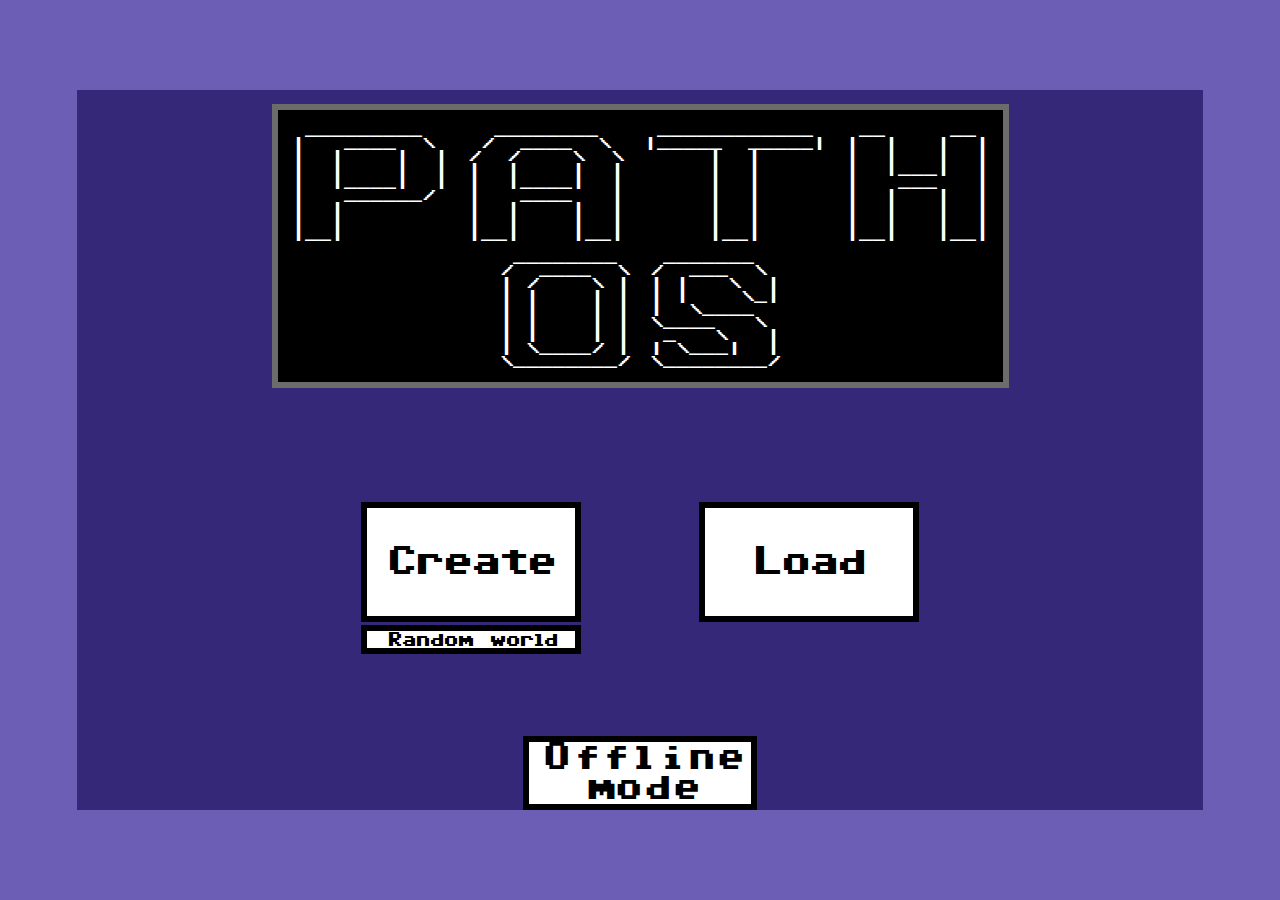
<file: index.html>
<!DOCTYPE html>
<html lang="en">
<head>
    <meta charset="UTF-8">
    <meta http-equiv="X-UA-Compatible" content="IE=edge">
    <meta name="viewport" content="width=device-width, initial-scale=1.0">
    <link rel="stylesheet" href="path_OS.css">
    <link rel="icon" type="image/x-icon" href="favicon.png">
    <title>Path OS</title>
</head>
<body>
    <div class="logo">
        <div class="word">
            <!--P-->
            <div class="letter">
                <p dir="ltr"><span>&nbsp;_________</span></p>
                <p dir="ltr"><span>|&nbsp;&nbsp;&nbsp;____&nbsp;&nbsp;\</span></p>
                <p dir="ltr"><span>|&nbsp;&nbsp;|&nbsp;&nbsp;&nbsp;&nbsp;|&nbsp;&nbsp;|</span></p>
                <p dir="ltr"><span>|&nbsp;&nbsp;|&nbsp;&nbsp;&nbsp;&nbsp;|&nbsp;&nbsp;|</span></p>
                <p dir="ltr"><span>|&nbsp;&nbsp;|____|&nbsp;&nbsp;|</span></p>
                <p dir="ltr"><span>|&nbsp;&nbsp;&nbsp;______/</span></p>
                <p dir="ltr"><span>|&nbsp;&nbsp;|</span></p>
                <p dir="ltr"><span>|&nbsp;&nbsp;|</span></p>
                <p dir="ltr"><span>|__|</span></p>
            </div>
            <!--A-->
            <div class="letter">
                <p>&nbsp;&nbsp;________</p>
                <p>&nbsp;/&nbsp;&nbsp;____&nbsp;&nbsp;\</p>
                <p>/&nbsp;&nbsp;/&nbsp;&nbsp;&nbsp;&nbsp;\&nbsp;&nbsp;\</p>
                <p>|&nbsp;&nbsp;|&nbsp;&nbsp;&nbsp;&nbsp;|&nbsp;&nbsp;|</p>
                <p>|&nbsp;&nbsp;|____|&nbsp;&nbsp;|</p>
                <p>|&nbsp;&nbsp;&nbsp;____&nbsp;&nbsp;&nbsp;|</p>
                <p>|&nbsp;&nbsp;|&nbsp;&nbsp;&nbsp;&nbsp;|&nbsp;&nbsp;|</p>
                <p>|&nbsp;&nbsp;|&nbsp;&nbsp;&nbsp;&nbsp;|&nbsp;&nbsp;|</p>
                <p>|__|&nbsp;&nbsp;&nbsp;&nbsp;|__|</p>
            </div>
            <!--T-->
            <div class="letter">
                <p><span>&nbsp;____________</span></p>
                <p><span>|_____&nbsp;&nbsp;_____|</span></p>
                <p><span>&nbsp;&nbsp;&nbsp;&nbsp;&nbsp;|&nbsp;&nbsp;|</span></p>
                <p><span>&nbsp;&nbsp;&nbsp;&nbsp;&nbsp;|&nbsp;&nbsp;|</span></p>
                <p><span>&nbsp;&nbsp;&nbsp;&nbsp;&nbsp;|&nbsp;&nbsp;|</span></p>
                <p><span>&nbsp;&nbsp;&nbsp;&nbsp;&nbsp;|&nbsp;&nbsp;|</span></p>
                <p><span>&nbsp;&nbsp;&nbsp;&nbsp;&nbsp;|&nbsp;&nbsp;|</span></p>
                <p><span>&nbsp;&nbsp;&nbsp;&nbsp;&nbsp;|&nbsp;&nbsp;|</span></p>
                <p><span>&nbsp;&nbsp;&nbsp;&nbsp;&nbsp;|__|</span></p>
            </div>
            <!--H-->
            <div class="letter">
                <p dir="ltr"><span>&nbsp;__&nbsp;&nbsp;&nbsp;&nbsp;&nbsp;__</span></p>
                <p dir="ltr"><span>|&nbsp;&nbsp;|&nbsp;&nbsp;&nbsp;|&nbsp;&nbsp;|</span></p>
                <p dir="ltr"><span>|&nbsp;&nbsp;|&nbsp;&nbsp;&nbsp;|&nbsp;&nbsp;|</span></p>
                <p dir="ltr"><span>|&nbsp;&nbsp;|___|&nbsp;&nbsp;|</span></p>
                <p dir="ltr"><span>|&nbsp;&nbsp;&nbsp;___&nbsp;&nbsp;&nbsp;|</span></p>
                <p dir="ltr"><span>|&nbsp;&nbsp;|&nbsp;&nbsp;&nbsp;|&nbsp;&nbsp;|</span></p>
                <p dir="ltr"><span>|&nbsp;&nbsp;|&nbsp;&nbsp;&nbsp;|&nbsp;&nbsp;|</span></p>
                <p dir="ltr"><span>|&nbsp;&nbsp;|&nbsp;&nbsp;&nbsp;|&nbsp;&nbsp;|</span></p>
                <p dir="ltr"><span>|__|&nbsp; &nbsp;|__|</span></p>
            </div>
        </div>
        <div class="word">
            <!--O-->
            <div class="letter">
                <p dir="ltr"><span>&nbsp;________</span></p>
                <p dir="ltr"><span>/&nbsp;&nbsp;____&nbsp;&nbsp;\</span></p>
                <p dir="ltr"><span>|&nbsp;/&nbsp;&nbsp;&nbsp;&nbsp;\&nbsp;|</span></p>
                <p dir="ltr"><span>|&nbsp;|&nbsp;&nbsp;&nbsp;&nbsp;|&nbsp;|</span></p>
                <p dir="ltr"><span>|&nbsp;|&nbsp;&nbsp;&nbsp;&nbsp;|&nbsp;|</span></p>
                <p dir="ltr"><span>|&nbsp;|&nbsp;&nbsp;&nbsp;&nbsp;|&nbsp;|</span></p>
                <p dir="ltr"><span>|&nbsp;|&nbsp;&nbsp;&nbsp;&nbsp;|&nbsp;|</span></p>
                <p dir="ltr"><span>|&nbsp;\____/&nbsp;|</span></p>
                <p dir="ltr"><span>\________/</span></p>
            </div>
            <!--S-->
            <div class="letter">
                <p dir="ltr"><span>&nbsp;_______</span></p>
                <p dir="ltr"><span>/&nbsp;&nbsp;___&nbsp;&nbsp;\</span></p>
                <p dir="ltr"><span>|&nbsp;|&nbsp;&nbsp;&nbsp;\&nbsp;&nbsp;|</span></p>
                <p dir="ltr"><span>|&nbsp;|&nbsp;&nbsp;&nbsp;&nbsp;\_|</span></p>
                <p dir="ltr"><span>|&nbsp;&nbsp;\____</span></p>
                <p dir="ltr"><span>\____&nbsp;&nbsp;&nbsp;\</span></p>
                <p dir="ltr"><span>&nbsp;_&nbsp;&nbsp;&nbsp;\&nbsp;&nbsp;&nbsp;|</span></p>
                <p dir="ltr"><span>|&nbsp;\___|&nbsp;&nbsp;|</span></p>
                <p dir="ltr"><span>\________/</span></p>
            </div>
        </div>
    </div>
    <div class="menu-buttons">
        <div class="create-alternatives">
            <button class="menu-btn menu-create-btn" onclick="window.location.href='create.html'">Create</button>
            <button id="random-world-btn" onclick="randomWorld()">Random world</button>
        </div>
        <button class="menu-btn" onclick="window.location.href='load.html'">Load</button>
    </div>
    <button id="offline-mode">Offline<br>mode</button>
    <script type="text/javascript" src="god.js"></script>
    <script type="text/javascript" src="maze.js"></script>
    <script>
        const offlineButton = document.getElementById('offline-mode');

        let offlineMode = localStorage.getItem('pathOS_offlineModeEnabled') === 'true';
        offlineButton.classList.toggle('selected', offlineMode);

        offlineButton.onclick = function() {
            offlineMode = !offlineMode;
            localStorage.setItem('pathOS_offlineModeEnabled', offlineMode);
            offlineButton.classList.toggle('selected', offlineMode);
        };


    function randomWorld() {
        const availableTypes = ['circle', 'rectangle', 'branch-alternative'];
        let randomlyEnabledMazeMode = false;
        let randomlySelectedType = availableTypes[Math.floor(Math.random() * availableTypes.length)];
        if (randomlySelectedType === 'rectangle') {
            randomlyEnabledMazeMode = Math.random() < 0.5;
        }

        let minCircle = 2;
        let maxCircle = 100;

        let minRectangle = 2;
        let maxRectangle = 100;
        let maxRectangleTotalRooms = 1000;

        let minBranchStartLength = 7;
        let maxBranchStartLength = 200;
        let minBranchFactor = 0.2;

        let relevantRandomInput = null;
        if (randomlySelectedType === 'circle') {
            relevantRandomInput = [Math.floor(Math.random() * (maxCircle + 1 - minCircle) + minCircle)];
        } else if (randomlySelectedType === 'rectangle') {
            const width = Math.floor(Math.random() * (maxRectangle + 1 - minRectangle) + minRectangle);
            const maxHeight = Math.floor(maxRectangleTotalRooms / width);
            const height = Math.floor(Math.random() * (maxHeight + 1 - minRectangle) + minRectangle);
            relevantRandomInput = [width, height];
        } else {
            const branchStartLength = Math.floor(Math.random() * (maxBranchStartLength + 1 - minBranchStartLength) + minBranchStartLength);
            const branchFactor = Math.random() * (1 - minBranchFactor) + minBranchFactor;
            relevantRandomInput = [branchStartLength, branchFactor];
        }

        let currentWorld = new World(WorldBaptist(), randomlySelectedType, ...relevantRandomInput);
        if (randomlyEnabledMazeMode) {
            const maze = new MazeBuilder(...relevantRandomInput);
            for (let y = 1; y < maze.maze.length; y += 2) {
                const roomY = (y - 1) / 2;
                const row = maze.maze[y];
                // console.log(roomY, row, y + 1 < maze.maze.length ? maze.maze[y + 1] : null);

                // Horizontal walls
                for (let x = 2; x < row.length; x += 2) {
                    const roomX = (x - 2) / 2;
                    const roomBefore = currentWorld.getRoomById(roomY * currentWorld.sideLength + roomX + 1);
                    const roomAfter = currentWorld.getRoomById(roomY * currentWorld.sideLength + roomX + 1 + 1);
                    if (!roomBefore || !roomAfter) continue;
                    if (row[x] && row[x].includes("wall")) {
                        roomBefore.disconnectFrom(roomAfter);
                    }
                }
                // Vertical walls
                if (y + 1 < maze.maze.length) {
                    const nextRow = maze.maze[y + 1];
                    for (let x = 1; x < nextRow.length; x += 2) {
                        const roomX = (x - 1) / 2;
                        const room = currentWorld.getRoomById(roomY * currentWorld.sideLength + roomX + 1);
                        const roomBelow = currentWorld.getRoomById((roomY + 1) * currentWorld.sideLength + roomX + 1);
                        if (!room || !roomBelow) continue;
                        if (nextRow[x] && nextRow[x].includes("wall")) {
                            room.disconnectFrom(roomBelow);
                        }
                    }
                }
            }
            currentWorld.type = 'maze';
        }

        const offlineMode = localStorage.getItem('pathOS_offlineModeEnabled') === 'true';

        if (offlineMode) {
            const worldIds = JSON.parse(localStorage.getItem('pathOS_worlds') || '[]');
            let id = 1;
            while (worldIds.includes('pathOS_world-' + id)) {
                id++;
            }
            const worldKey = 'pathOS_world-' + id;
            worldIds.push(worldKey);
            localStorage.setItem(worldKey, JSON.stringify(currentWorld));
            localStorage.setItem('pathOS_worlds', JSON.stringify(worldIds));

            location.href = 'view.html?id=' + id;
            return;
        }

        let xhr = (window.XMLHttpRequest) ? new XMLHttpRequest() : new activeXObject("Microsoft.XMLHTTP");
        xhr.open('post', 'http://localhost:8000/api/create', true);
        xhr.send(JSON.stringify({
            type: wantedWorldType,
            world: currentWorld,
        }));

        xhr.onreadystatechange = function () {
            if (this.readyState == 4) {
                if (this.status == 200) {
                    const createdInfo = JSON.parse(xhr.responseText);
                    console.log(createdInfo);
                    // Typical action to be performed when the document is ready:
                    location.href = 'view.html?id=' + createdInfo.id;
                } else {
                    console.error('Backend failed:\n', xhr.responseText);
                }
            }
        };
    }
    </script>
</body>
</html>
</file>
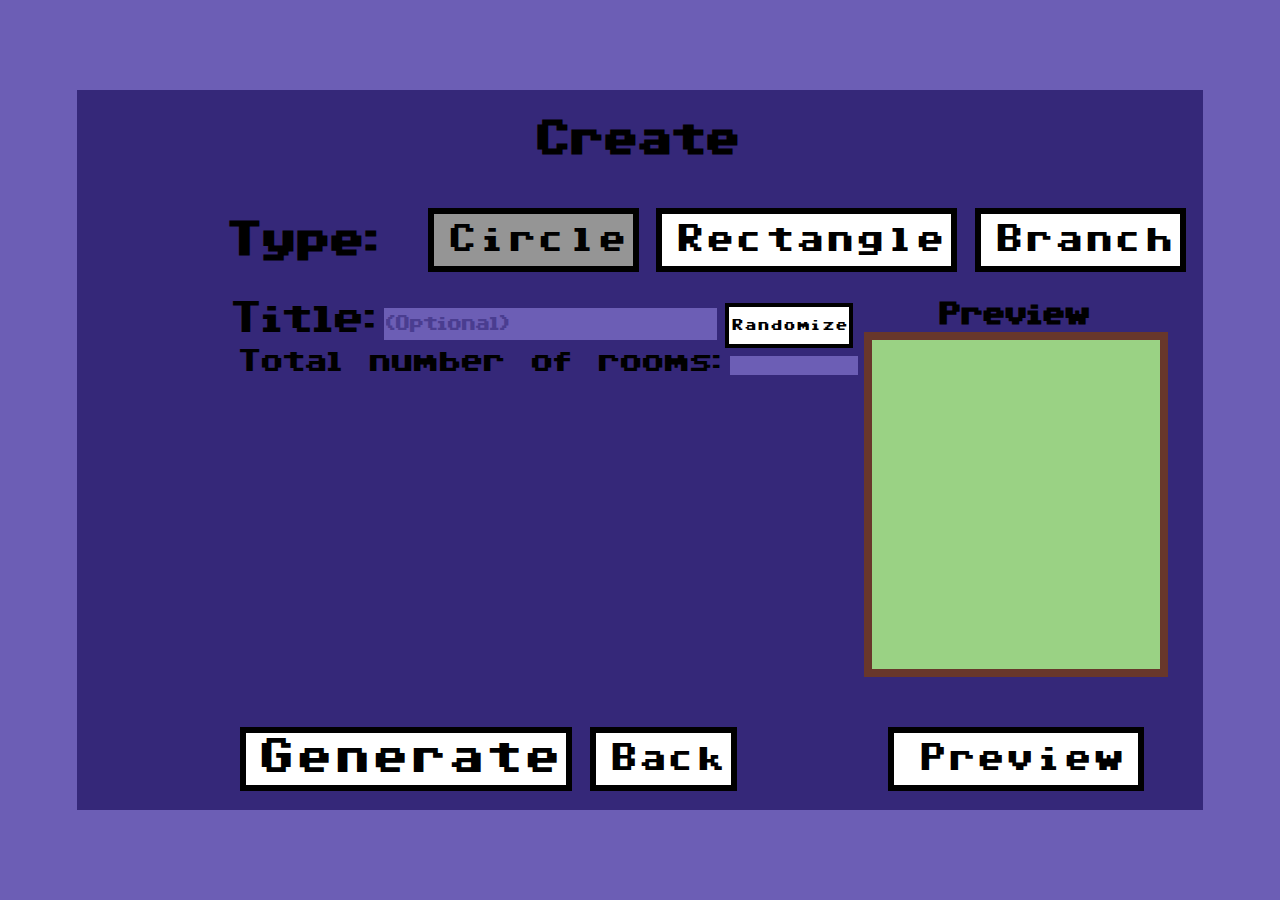
<file: create.html>
<html lang="en">

<head>
    <meta charset="UTF-8">
    <meta http-equiv="X-UA-Compatible" content="IE=edge">
    <meta name="viewport" content="width=device-width, initial-scale=1.0">
    <link rel="stylesheet" href="path_OS.css">
    <link rel="icon" type="image/x-icon" href="favicon.png">
    <style>
        .content {
            padding:0 2vw;
        }
    </style>
    <title>Path OS - Create</title>
</head>

<body>
    <div class="content">
        <h1 class="title">Create</h1>
        <div class="top-row">
            <input type="text" id="remember-world-type" style="display: none" />
            <h2 class="type">Type:</h2>
            <button id="btn-circular">Circle</button>
            <button id="btn-rectangle">Rectangle</button>
            <button id="btn-branch">Branch</button>
        </div>
        <div class="middle-row">
            <div class="controls">
                <div class="configs">
                    <div style="display: flex; flex-direction: row;">
                        <label class="name" for="world-name">Title:</label>
                        <input id="world-name" type="text" placeholder="(Optional)">
                        <button id="btn-random-world-name" onclick="randomizeWorldName()">Randomize</button>
                    </div>
                    <div data-require-world="circle" id="circle-inputs">
                        <div class="labels">
                            <label data-require-world="circle" for="world-number-of-rooms">Total number of rooms:</label>
                        </div>
                        <div class="world-inputs">
                            <input data-require-world="circle" name="room_total_amount" id="world-number-of-rooms" type="number" min="1"/>
                        </div>
                    </div>
                    <div data-require-world="rectangle" id="square-inputs">
                        <div class="labels">
                            <label data-require-world="rectangle" for="world-side-length">Width:</label>
                            <label data-require-world="rectangle" for="world-side-width">Height:</label>
                            <label data-require-world="rectangle" for="maze-mode">Maze mode:</label>
                        </div>
                        <div class="world-inputs">
                            <input data-require-world="rectangle" name="room_total_amount" id="world-side-length" type="number" min="1"/>
                            <input data-require-world="rectangle" name="room_row_amount" id="world-side-width" type="number" min="1"/>
                            <input data-require-world="rectangle" type="checkbox" id="maze-mode"></input>
                        </div>
                    </div>
                    <div data-require-world="branch" id="branch-inputs">
                        <div class="labels">
                            <label data-require-world="branch" for="world-start-length">Start length:</label>
                            <label data-require-world="branch" for="world-branch-factor">Branch factor (0-1):</label>
                            <label data-require-world="branch" for="connect-branch-box">Connect branches:</label>
                        </div>
                        <div class="world-inputs">
                            <input data-require-world="branch" name="room_total_amount" id="world-start-length" type="number" min="1"/>
                            <input data-require-world="branch" name="room_branch_factor" id="world-branch-factor" type="number" value="0.7" min="0" max="1" step=".01">
                            <input data-require-world="branch" type="checkbox" id="connect-branch-box" checked></input>
                        </div>
                    </div>
                </div>
                <div style="display: flex; flex-direction: row; justify-content: center;">
                    <button id="btn-generate" onclick="saveSpecifiedWorld()">Generate</button>
                    <button id="btn-back" onclick="window.location.href='index.html'">Back</button></div>
                </div>
            <div class="preview-container">
                <h3>Preview</h3>
                <div class="preview-display">
                    <div id="row-container"></div>
                </div>
                <button id="preview-btn">Preview</button>
            </div>
        </div>
    </div>
    <script type="text/javascript" src="maze.js"></script>
    <script type="text/javascript" src="god.js"></script>
    <script type="text/javascript" src="display.js"></script>
    <script type="text/javascript" src="create.js"></script>
</body>

</html>
</file>
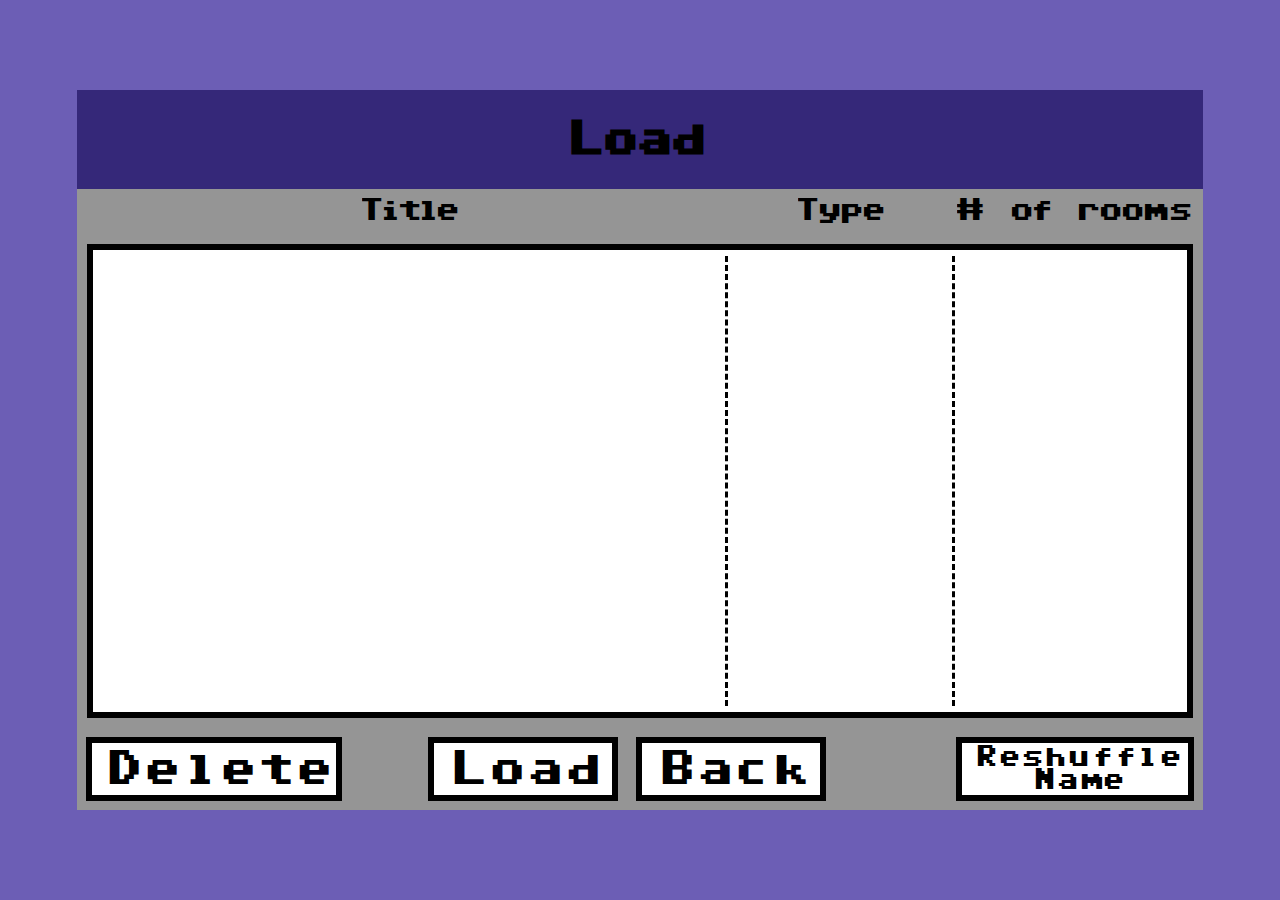
<file: load.html>
<html lang="en">

<head>
    <meta charset="UTF-8">
    <meta http-equiv="X-UA-Compatible" content="IE=edge">
    <meta name="viewport" content="width=device-width, initial-scale=1.0">
    <link rel="stylesheet" href="path_OS.css">
    <link rel="icon" type="image/x-icon" href="favicon.png">
    <style>
        body {
            background-color: #959595;
        }

        /* Hide long world names using "..." */
        #world-name label,
        #world-name,
        #world-name-container {
            max-width: 49.18vw;
        }
        label {
            display: table-cell;
            margin-left: 0;
            white-space: nowrap;
            text-overflow: ellipsis;
            overflow: hidden;
            min-height: 4vh;
            max-height: 4vh;
        }
        input[type=checkbox] {
            /* border-width: 0px;
            margin: 0px;
            padding: 0px;
            width: 0px;
            height: 0px; */
            display: none;
        }

        label.selected {
            background-color: #000000;
            color: #ffffff;
        }
    </style>
    <script type="text/javascript" src="god.js"></script>
    <script>
        // Start loading as soon as possible:
        let loadingAllWorlds = null;
        const offlineMode = localStorage.getItem('pathOS_offlineModeEnabled') === 'true';
        if (offlineMode) {
            loadingAllWorlds = (async function() {
                const worldIds = JSON.parse(localStorage.getItem('pathOS_worlds') || '[]');
                const worlds = worldIds.map(function(id) {
                        const data = JSON.parse(localStorage.getItem(id));
                        let roomActiveAmount = 0;
                        for (const room of data.rooms) {
                            if (room.canEnter) {
                                roomActiveAmount++;
                            }
                        }
                        data.roomActiveAmount = roomActiveAmount;
                        data.id = id.slice('pathOS_world-'.length);
                        return data;
                    });
                worlds.sort(function (a, b) {
                    return  parseInt(b.id) - parseInt(a.id);
                });
                return { worlds, };
            })();
        } else {
            loadingAllWorlds = fetch('http://localhost:8000/api/load')
                .then(function (response) { return response.json(); });
        }
    </script>
    <title>Path OS - Load</title>
</head>

<body>
    <div class="content">
        <h1 class="title-load">Load</h1>
        <div class="top-row-load">
            <label class="name-data-label">Title</label>
            <label class="type-data-label">Type</label>
            <label># of rooms</label>
        </div>
        <div class="middle-row-load">
            <div id="world-name-container" class="world-data-column-container" style="flex: 3;">
                <div id="world-name" class="world-data-column column-separator-right">
                </div>
            </div>
            <div class="world-data-column-container">
                <div id="world-type" class="world-data-column column-separator-right">
                </div>
            </div>
            <div class="world-data-column-container">
                <div id="world-room-amount" class="world-data-column">
                </div>
            </div>
        </div>
        <div style="display: flex; flex-direction: row; justify-content: start;">
            <button class="btn-delete" onclick="deleteSelectedWorld(selectedWorld)">Delete</button>
            <button class="btn-back" onclick="loadWorld()">Load</button>
            <button class="btn-back" onclick="window.location.href='index.html'">Back</button>
            <button class="btn-reshuffle" onclick="reshuffleName()">Reshuffle<br> Name</button>
        </div>

    </div>
    <script type="text/javascript" src="load.js"></script>
</body>

</html>
</file>
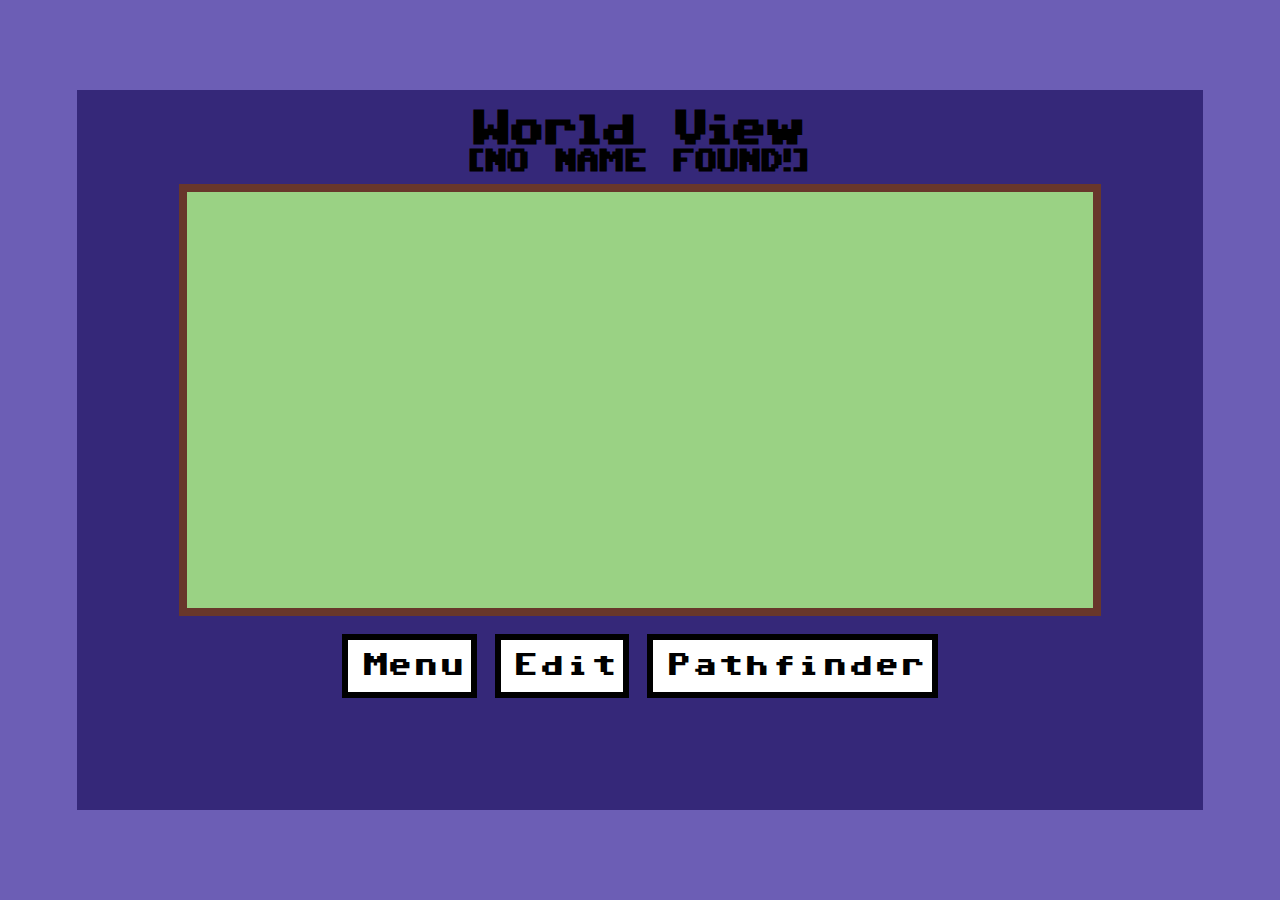
<file: view.html>
<html lang="en">

<head>
    <meta charset="UTF-8">
    <meta http-equiv="X-UA-Compatible" content="IE=edge">
    <meta name="viewport" content="width=device-width, initial-scale=1.0">
    <link rel="stylesheet" href="path_OS.css">
    <link rel="icon" type="image/x-icon" href="favicon.png">
    <style>
        /*Ensures that on this page the world visualization container occupies a certain height percentage and full width via flex as specified in its other CSS rules*/
        #row-container {
            width: unset;
            min-height: 80%;
        }

        #pathfinder-btn.off ,#edit-btn.off, #room-display.off {
            display: none;
        }
        /*Changes span element font-size used for the world title only here*/
        span {
            font-size: 2vw;
        }
        button {
            font-size: 2vw;
            height: 5vw;
        }
        /*Makes contrasting checkbox border for the configs used in the info display when pathfinding*/
        input[type="checkbox"]:checked {
            border: 2px solid #000000;
        }
        input[type="checkbox"] {
            border: 2px solid #000000;
        }
    </style>
    <title>Path OS - View</title>
</head>

<body>
    <h1 class="world-header">World View<br><span id="world-name">[NO NAME FOUND!]</span><input id="world-name-edit" type="text"></h1>
    <div class="view" id="row-container"></div>
    <div class="nav-bar">
        <button onclick="window.location.href='index.html'">Menu</button>
        <button id="edit-btn" onclick="changeEditMode(true)">Edit</button>
        <div class="edit-buttons" id="edit-btns">
            <button onclick="saveWorldEdits()" id="save-btn">Save</button>
            <button id="btn-edit-paths">Paths</button>
            <button id="btn-toggle-rooms">Rooms</button>
            <button id="btn-edit-smart">Smart</button>
            <button id="btn-eraser">Eraser</button>
            <button id="back-btn-edit">Back</button>
        </div>
        <button id="pathfinder-btn">Pathfinder</button>
        <button id="pathfinding-cancel">Cancel</button>
    </div>
    <div id="room-display" style="text-align: center;">
        <p id="room-display-name">The bloody hallway of happiness</p>
        <div class="pathfinder-options">
            <hr>
            <div class="pathfinder-option-flex-block">
                <label>Pathfinder Method: </label>
                <button class="pathfinder-algorithm-configs" id="pathfinder-method-dijkstra">Dijkstra</button>
                <button class="pathfinder-algorithm-configs" id="pathfinder-method-a-star">A*</button>
                <button class="pathfinder-algorithm-configs" id="pathfinder-method-spf">SPF</button>
                <button class="pathfinder-algorithm-configs" id="pathfinder-method-spf-fast">SPF Fast</button>
            </div>
            <div class="pathfinder-option-flex-block">
                <label for="visualize-pathfinder-method">Visualize Pathfinder Method:</label>
                <input id="visualize-pathfinder-method" type="checkbox" checked />
            </div>
            <div class="pathfinder-option-flex-block">
                <label for="visualize-dijkstra-to-end">Visualize A* and Dijkstra to the very end:</label>
                <input id="visualize-dijkstra-to-end" type="checkbox" />
            </div>
            <div class="pathfinder-option-flex-block">
                <label for="visualize-spf-all-paths">Visualize SPF in more detail:</label>
                <input id="visualize-spf-all-paths" type="checkbox" />
            </div>
        </div>
        <div class="room-info">
            <div id="room-info-id">
                <p>Id:</p>
                <p id="room-display-id"></p>
            </div>
            <div id="room-info-exits">
                <p>Exits:</p>
                <p id="room-display-exits"></p>
            </div>
        </div>
    </div>
    <!-- </div>
    <div id="pathfinder-display" style="text-align: center;">
        <p id="Pathfinder-selectS">Select Start</p>
        <p id="Pathfinder-selectE">Select End</p>
        <p id="Pathfinder-results">Shortest path between X and Y:<br>[RESULTS]</p>
    </div> -->
    <script type="text/javascript" src="god.js"></script>
    <script type="text/javascript" src="display.js"></script>
    <script type="text/javascript" src="view.js"></script>
    <!-- <script type="text/javascript">
        document.querySelectorAll(".room").forEach(room => {
            room.addEventListener("mouseenter", function(e) {
                const roomId = e.currentTarget.getAttribute('data-room-id');
                // console.log(roomId);
            })
        })
    </script> -->
</body>

</html>
</file>
<file: path_OS.css>
html {
    background-color: var(--light-purple);
    display: flex;
    flex-direction: column;
    align-content: stretch;

    height: 100%;
    width: 100%;
}
body {
    flex: 1;

    background-color: var(--dark-purple);
    margin: 6vw;
    margin-top: 10vh;
    margin-bottom: 10vh;
    font-family: 'Commodore-64';

    display: flex;
    flex-direction: column;
    align-items: stretch;
}
.content {
    flex: 1;

    display: flex;
    flex-direction: column;
    align-items: stretch;

    max-height: 80vh;

    overflow: auto;
    min-height: 100%;
}
input, textarea {
    font-family: inherit;
}

@font-face {
    font-family: 'Commodore-64';
    src: url('font/C64_Pro-STYLE.ttf') format('woff2');
}

@font-face {
    font-family: 'C64Mono';
    src: url('font/C64_Pro_Mono-STYLE.ttf') format('woff2')
}

:root {
    --white: #ffffff;
    --blue: #70a4b2;
    --dark-purple: #352879;
    --purple: #6f3d86;
    --light-purple: #6c5eb5;
    --dark-brown: #433900;
    --light-brown: #6f4f25;
    --medium-grey: #6c6c6c;
    --dark-grey: #444444;
    --light-grey: #959595;
    --light-green: #9AD284;
    --dirt-brown: #68372B;
}

* {
    scrollbar-width: thin;
    scrollbar-color: var(--blue) var(--light-grey);
    /*scrollbar-color: rgb(0, 0, 170) rgb(124, 113, 218);*/
}

*::-webkit-scrollbar {
    width: 0.7vw;
    height: 1vh;
}
*::-webkit-scrollbar-track {
    background: var(--blue);
}
*::-webkit-scrollbar-thumb {
    background: var(--light-grey);
}
/* *::-webkit-scrollbar-thumb:hover {
    background: var(--light-grey);
} */

button {
    font-family: "C64Mono";
    text-align: center;
    background-color: var(--white);
    border-width: 6px;
    border-style: solid;
    border-color: #000000;
    height: 5vw;
    margin: 0.7vw;
    padding-left: 1vw;
    font-size: 2.3vw;
}
/* button:hover {
    cursor: pointer;
    background-color: rgb(138, 126, 241);
} */
button:active {
    background-color: var(--light-grey);
}
button:focus {
    outline: none;
}
button:disabled {
    cursor: not-allowed;
    background-color: var(--medium-grey);
}
button.selected {
    background-color: var(--light-grey);
}

#btn-circular {
    width: 21vw;
    font-size: 2.35vw;
}
#btn-rectangle {
    width: 24vw;
    font-size: 2.35vw;
}
#btn-branch {
    width: 17vw;
    font-size: 2.35vw;
}
#btn-generate {
    width: 26vw;
    font-size: 3vw;
    justify-content: center;
    display: flex;
    align-self: center;
    padding-top: 0.6vh;
}
.btn-back, .btn-delete {
    width: 15vw;
    height: 5vw;
    font-size: 3vw;
}
.btn-delete {
    margin-right: 6vw;
    width: 20vw;
}
.btn-reshuffle {
    margin-left: 9.5vw;
    font-size: 1.8vw;
}

#preview-btn {
    width: 20vw;
}

label {
    font-size: 2vw;
    margin-left: 10vw;
    display: flex;
    flex-direction: column;
}
input[type=number], input[type=text] {
    color: var(--dark-purple);
    background-color: var(--light-purple);
    border-style: none;
    appearance: textfield;
    outline: none;
    margin: 0.5vw;
    width: 10vw;
    font-size: 1.3vw;
}

input[type=text] {
    height: 3.5vh;
    width: 26vw;
}
::placeholder {
    color: unset;
    opacity: 0.6;
}

input[type=checkbox] {
    appearance: none;
    --size: 1.5vh;
    width: var(--size);
    height: var(--size);
    background-color: var(--white);
    border: 2px solid var(--white);
}
input[type=checkbox]:checked {
    background-color: var(--blue);
}
input[type=checkbox]:focus {
    outline: none;
}

input::-webkit-outer-spin-button,
input::-webkit-inner-spin-button {
  -webkit-appearance: none;
  margin: 0;
}

.title {
    text-align: center;
    margin-top: 2vh;
    font-size: 3vw;
    /* background-color: #959595; */
    margin: 0;
    padding-top: 30px;
    padding-bottom: 30px;
}

.title-load {
    text-align: center;
    margin-top: 2vh;
    font-size: 3vw;
    background-color: var(--dark-purple);
    margin: 0;
    padding-top: 30px;
    padding-bottom: 30px;
}

.type {
    margin-right: 3vw;
    margin-left: 10vw;
    font-size: 3vw;
}
.name {
    font-size: 2.7vw;
    margin-left: 9.4vw;
    margin-bottom: 1.5vh;
}

#btn-random-world-name {
    height: 5vh;
    font-size: 1vw;
    width: 10vw;
    margin: 0.1vw;
    padding-left: 0.2vw;
    /*border-width: 0.4vw;*/
    border-width: 4px;
}

.top-row, .top-row-load {
    display: flex;
    flex-flow: row;
    align-items: center;
}

.top-row-load {
    border-top-style: none;
    justify-content: end;
    margin-left: 10px;
    margin-right: 10px;
    padding-top: 1vh;
}

.middle-row, .middle-row-load {
    flex: 1;

    display: flex;
    flex-direction: row;
    align-items: stretch;

    margin: 10px;
}

.middle-row-load {
    align-items: stretch;
    border-style: solid;
    border:6px solid #000000;
    padding: 6px;
    background-color: var(--white);
    overflow: auto;
}
/* A div that allows flexing vertically */
.middle-row-load > div {
    flex: 1;
    display: flex;
    flex-direction: column;
    align-items: stretch;
}
/* The actual column data container should grow vertically */
.middle-row-load > div > div {
    flex: 1;
}

.middle-row > .controls {
    display: flex;
    flex-direction: column;
    align-items: stretch;
}
.middle-row > .controls > .configs {
    flex: 1;

    display: flex;
    flex-direction: column;
    align-items: flex-start;
}
.middle-row > .controls > .configs > .labels {
    display: flex;
    flex-direction: column;
    align-items: flex-start;
}
.middle-row .preview-container {
    flex: 1;
    align-self: stretch;

    display: flex;
    flex-direction: column;
    align-content: stretch;
    align-items: center;
}
.middle-row .preview-container h3 {
    margin: 0;
    margin-bottom: 5px;
    font-size: 2vw;
}
.middle-row .preview-container .preview-display {
    flex: 1 1 auto;
    align-self: stretch;
    height: 0;

    display: flex;
    justify-content: stretch;
    align-content: stretch;
    flex-direction: row;

    overflow: auto;
}

#row-container:not(.view) {
    flex: 1 1 auto;
    align-self: stretch;

    width: 0;
    padding: 10px;
    max-height: 80%;
    overflow: auto;

    display: flex;
    flex-direction: column;
    align-items: stretch;
    border-style: solid;
    border-color: var(--dirt-brown);
    background-color: var(--light-green);
    border-width: 8px;
}
.middle-row [data-require-world]:not(.enabled) {
    visibility: hidden;
    max-height: 0;
}

#row-container.view {
    flex: 1 1 auto;
    align-self: stretch;

    padding: 10px;
    max-height: 70%;
    min-height: 50%;
    overflow: auto;
    width: auto;
    height: auto;

    display: flex;
    flex-direction: column;
    justify-content: center;
    align-items: stretch;
    border-style: solid;
    border-color: var(--dirt-brown);
    background-color: var(--light-green);
    border-width: 8px;
    margin-left: 8vw;
    margin-right: 8vw;
}

/* Configure rows: */
#row-container > .spacer,
#row-container > .row {
    display: flex;
}
#row-container > .spacer,
#row-container > .row {
    max-height: 14px;
}
.row {
    flex: 1;
}

/* Configure columns: */
.row > .room,
#row-container > .spacer > .spacer-room {
    flex: 1;
}
.row > .room {
    background-color: var(--light-brown);
}
.row > .room.selected {
    background-color: var(--dark-brown);
}
.row > .room.blocked {
    /*background-color: #433900;*/
    opacity: 0;
}
#row-container > .spacer > .spacer-room,
#row-container > .row > .room {
    max-width: 14px;
}
/* Horizontal path */
.row > .spacer {
    display: flex;
    align-items: stretch;
    justify-content: space-around;
    flex-direction: column;
}
.row > .spacer::after {
    content: "";
    flex: 1 1 auto;
    min-height: 0;
    max-height: 5px;
    background-color: #444444;
    opacity: 0;
}
.row > .spacer.has-path::after {
    opacity: 1;
}
/* Vertical path */
#row-container .spacer > .spacer-room {
    display: flex;
    align-items: stretch;
    justify-content: space-around;
    flex-direction: row;
}
#row-container > .spacer > .spacer-room::after {
    content: "";
    flex: 1 1 auto;
    min-width: 0;
    max-width: 5px;
    background-color: #444444;
    opacity: 0;
}
#row-container > .spacer > .spacer-room.has-path::after {
    opacity: 1;
}
/* Diagonal path */
#row-container > .spacer > .spacer {
    display: flex;
    align-items: stretch;
    justify-content: stretch;
    flex-direction: row;
}
#row-container > .spacer > .spacer::after {
    content: "";
    flex: 1 1 auto;
    min-width: 0;

    /*
    background-image: url(./diagonalLine.svg);
    background-repeat: no-repeat;
    background-position: center;
    background-size: cover;
    background-color: #444444;
    */

    opacity: 0;
    --diagonal-path-color: black;
    --diagonal-path-size: 2px;
    --diagonal-path-fuzziness: 1px;

    /* Stretch outside of this spacer but don't affect layout or mouse events:  */
    pointer-events: none;
    transform: scale(1.1);
}
#row-container > .spacer > .spacer.bottom-left::after,
#row-container > .spacer > .spacer.upper-right::after {
    background-image: linear-gradient(to bottom right,
        transparent calc(50% - var(--diagonal-path-size)),
        var(--diagonal-path-color) calc(50% + var(--diagonal-path-fuzziness) - var(--diagonal-path-size)),
        var(--diagonal-path-color) 50%,
        var(--diagonal-path-color) calc(50% - var(--diagonal-path-fuzziness) + var(--diagonal-path-size)),
        transparent calc(50% + var(--diagonal-path-size))
    );
}
#row-container > .spacer > .spacer.bottom-right::after,
#row-container > .spacer > .spacer.upper-left::after {
    background-image: linear-gradient(to bottom left,
        transparent calc(50% - var(--diagonal-path-size)),
        var(--diagonal-path-color) calc(50% + var(--diagonal-path-fuzziness) - var(--diagonal-path-size)),
        var(--diagonal-path-color) 50%,
        var(--diagonal-path-color) calc(50% - var(--diagonal-path-fuzziness) + var(--diagonal-path-size)),
        transparent calc(50% + var(--diagonal-path-size))
    );
}
#row-container > .spacer > .spacer.has-path::after {
    opacity: 1;
}

/* Both rows and columns: */
.spacer {
    flex: 0.25;
}
.spacer::after,
.spacer-room::after {
    transition: none;
}
/* End of preview and view */

.logo {
    display: flex;
    flex-direction: column;
    justify-content: center;
    align-items: center;
    font-size: small;
    overflow: none;
    background-color: #000000;
    gap: 10px;
    height: 60%;
    margin: 14px auto 0;
    padding: 14px;
    border: 6px solid var(--medium-grey);
}

.logo p {
    margin: 0;
    font-family: 'C64Mono';
    color:white;
}

.word {
    display: flex;
    flex-direction: row;
    justify-content: center;
    gap: 20px;
    overflow: none;
}

.letter {
    white-space: nowrap;
}

.menu-buttons {
    display: flex;
    flex-direction: row;
    justify-content: center;
    align-items: center;
    height: 100%;
    gap: 100px;
}

.menu-btn {
    width: 220px;
    height: 120px;
    font-size: xx-large;
    font-family: 'Commodore-64';
}
.menu-create-btn {
    margin-bottom: 0;
    margin-top: 41px;
}
.create-alternatives {
    display: flex;
    flex-direction: column;
}
#random-world-btn {
    font-family: 'commodore-64';
    font-size: medium;
    margin-top: 3px;
    height: 29px;
}

#circle-inputs, #branch-inputs, #square-inputs{
    display: flex;
    flex-direction: row;
}

.world-inputs {
    display: flex;
    flex-direction: column;
}

.world-header {
    text-align: center;
    margin-top: 2vh;
    font-size: 3vw;
    /* background-color: #959595; */
    margin: 0;
    padding-top: 20px;
    padding-bottom: 10px;
}
.world-header.editing-name #world-name {
    display: none;
}
.world-header:not(.editing-name) #world-name-edit {
    display: none;
}
.world-header #world-name-edit {
    width: 50vw;
    text-align: center;
    font-size: 0.5em;
}

.nav-bar {
    display: flex;
    flex-direction: row;
    justify-content: center;
    /*flex: 1 1 auto;*/
    align-items: center;
    height: 5vh;
    margin-top: 3vh;
    margin-bottom: 2vh;
}

.name-data-label {
    margin-right: 26.4vw;
}
.type-data-label {
    margin-right: 5.6vw;
}

table {
    table-layout: fixed;
    width: 100%;
}
.column-separator-right {
    border-right-style: dashed;
    border-color: #000000;
}
.world-data-column {
    display: table;
    table-layout: fixed;
    flex-direction: column;
    display: flex;
    text-align: center;
}

.edit-buttons > * {
    margin: 0;
}

.edit-buttons {
    display: none;
}

.edit-buttons.on {
    display: block;
}

#save-btn, #btn-edit-paths, #btn-toggle-rooms, #btn-edit-smart, #btn-eraser, #back-btn-edit {
    font-size: 1.5vw;
}

.room-info {
    display: flex;
    flex-direction: row;
    justify-content: center;
    gap: 100px;
}

#room-display {
    visibility: hidden;
    /*text-align: center;*/
    background-color: var(--white);
    border: 4px solid #000000;
    /*margin: 5px auto;*/
    margin: 3px auto;
    padding: 0 1.5vw;
    min-width: 41.5vw;
    max-width: 69vw;
    max-height: 10vh;
    min-height: 9vh;
    flex: 1 1 auto;
    word-wrap: break-word;
    overflow-y: auto;
}

#room-display.on {
    display: block;
}

#room-display-name {
    margin-bottom:5px;
    margin-top: 6px;
    text-align: center;
    white-space: break-spaces;
}

.room-info p {
    margin: 0;
}

#pathfinding-cancel{
    display: none;
}

#pathfinding-cancel.on, #pathfinder-btn{
    display: block;
}


/* #pathfinder-display p{
    margin-bottom: 0;
}

 #Pathfinder-selectS, #Pathfinder-selectE, #pathfinder-results {
    display: none;
}

#Pathfinder-selectS.on, #Pathfinder-selectE.on, #pathfinder-results.on {
    display: block;
} */

div .found-path-room-highlighting {
    background-color: var(--light-purple) !important;
}
.spacer > .spacer.found-path-spacer-highlighting::after {
    --diagonal-path-color: var(--white) !important;
}
.row > .spacer.found-path-spacer-highlighting,
.spacer > .spacer-room.found-path-spacer-highlighting {
    background-color: var(--white) !important;
}

#offline-mode {
    align-self: flex-start;
    height: unset;
    margin: auto;
}

.pathfinder-algorithm-configs {
    height: 1.2vw;
    font-size: 0.8vw;
    border-width: 2px;
    margin: 0 0 0 0.8vw;
    white-space: nowrap;
}
#room-display:not(.enable-pathfinder-options) .pathfinder-options {
    display: none;
}
.pathfinder-option-flex-block {
    display: flex;
    justify-content: center;
    align-items: center;
}
.pathfinder-options label {
    font-size: 0.8vw;
    margin-left: unset;
    margin-right: 5px;
}
</file>
